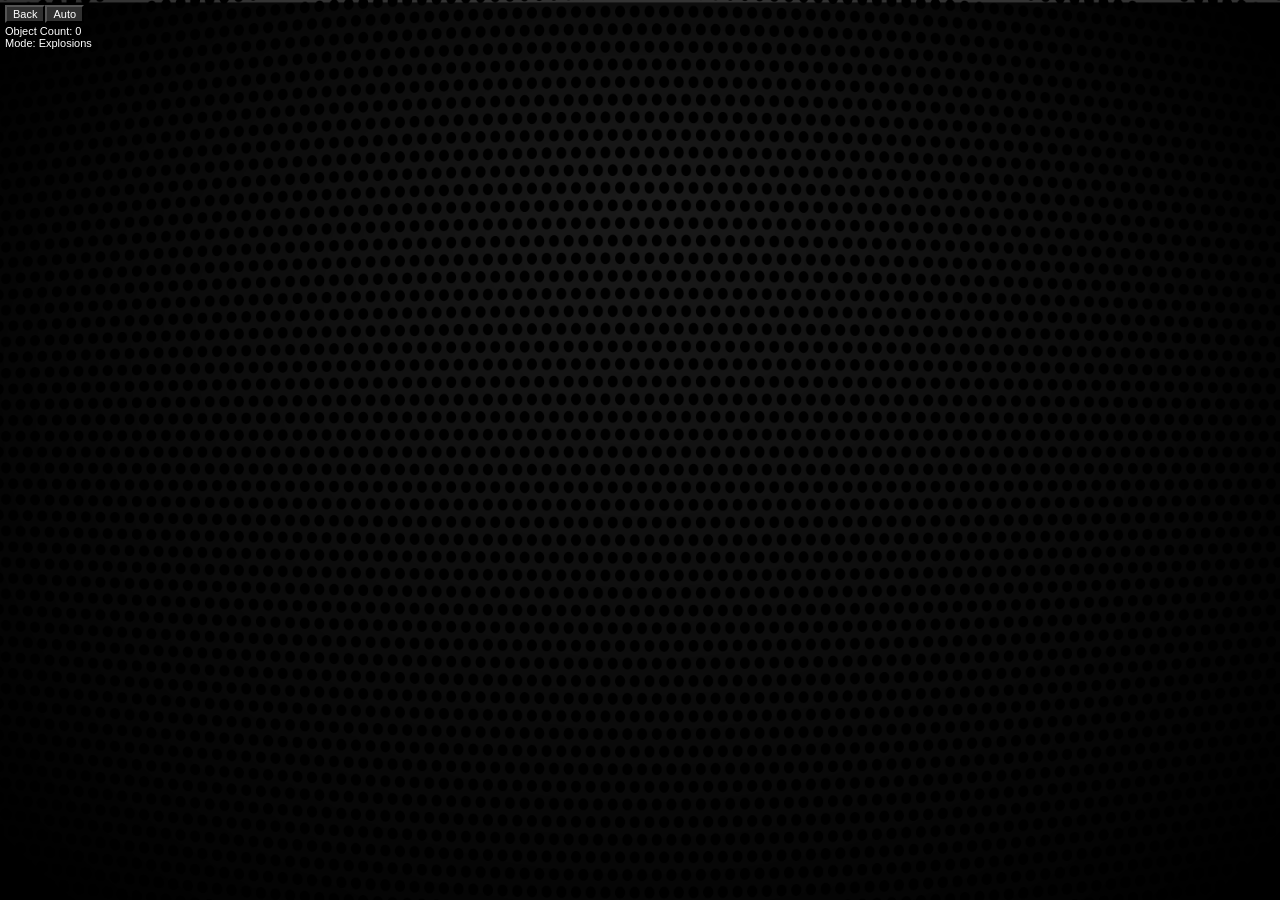
<file: explosion.html>
<!DOCTYPE html>
<html lang="en">
<head>
    <meta charset="UTF-8">
    <meta http-equiv="X-UA-Compatible" content="IE=edge">
    <meta name="viewport" content="width=device-width, initial-scale=1.0">
    <title>Balls - Explosion</title>
    <link rel="icon" type="image/x-icon" href="icon.png">
    <link rel="stylesheet" href="style.css">
    
</head>
<body>
    <canvas onclick="birth(0)"></canvas>
    <div>
        <button onclick="window.location.href='index.html'">Back</button><button onclick="auto()">Auto</button>
        <p id="p">Object Count: 0</p>
        <p>Mode: Explosions</p>   
    </div>
</body>
</html>
<script id="linkto" src="explosion.js"></script>
</file>
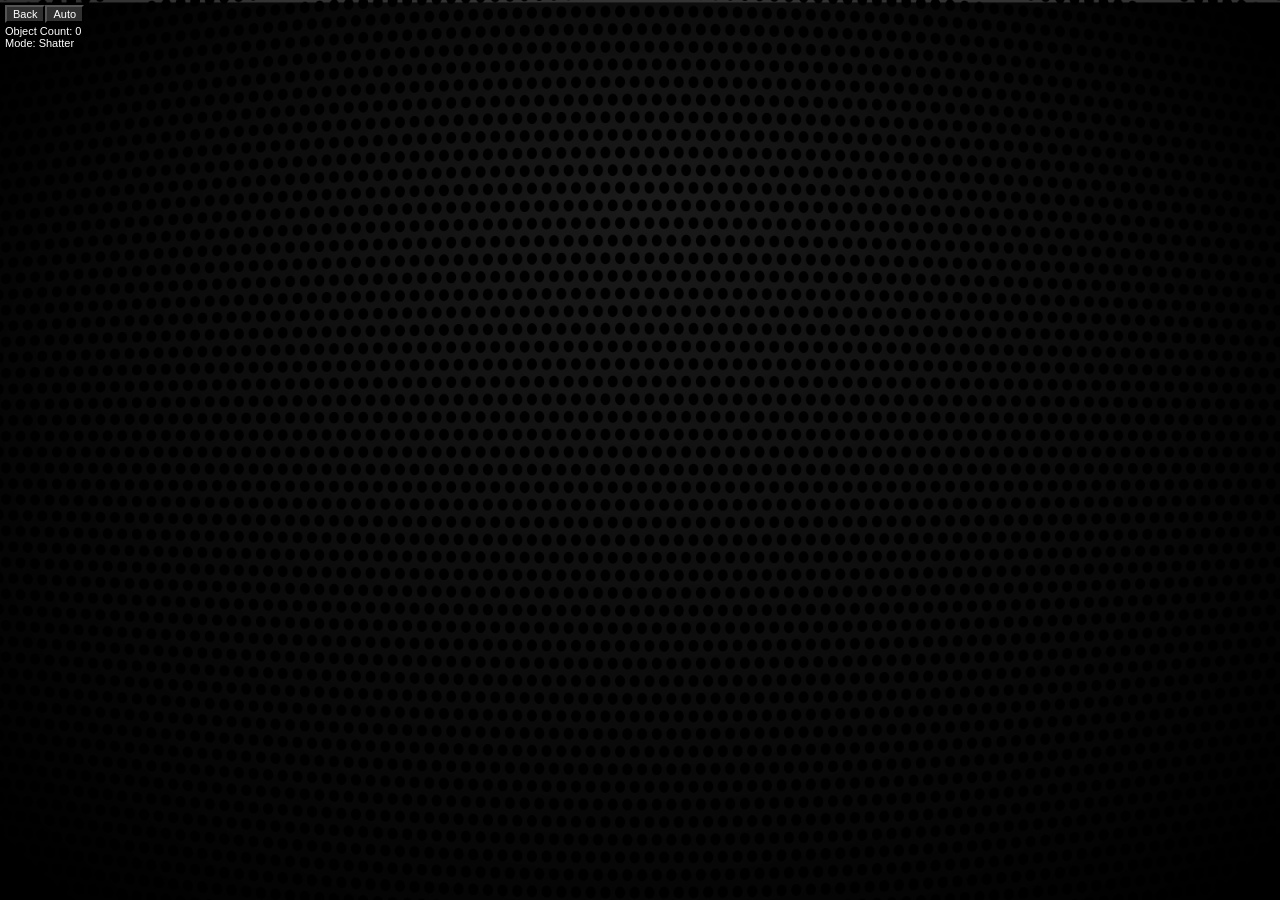
<file: shatter.html>
<!DOCTYPE html>
<html lang="en">
<head>
    <meta charset="UTF-8">
    <meta http-equiv="X-UA-Compatible" content="IE=edge">
    <meta name="viewport" content="width=device-width, initial-scale=1.0">
    <title>Balls - Shatter</title>
    <link rel="icon" type="image/x-icon" href="icon.png">

    <link rel="stylesheet" href="style.css">
</head>
<body>
    <canvas onclick="birth()"></canvas>
    <div>
        <button onclick="window.location.href='index.html'">Back</button><button onclick="auto()">Auto</button>
        <p id="p">Object Count: 0</p>
        <p>Mode: Shatter</p>   
    </div>
</body>
</html>
<script id="linkto" src="shatter.js"></script>
</file>
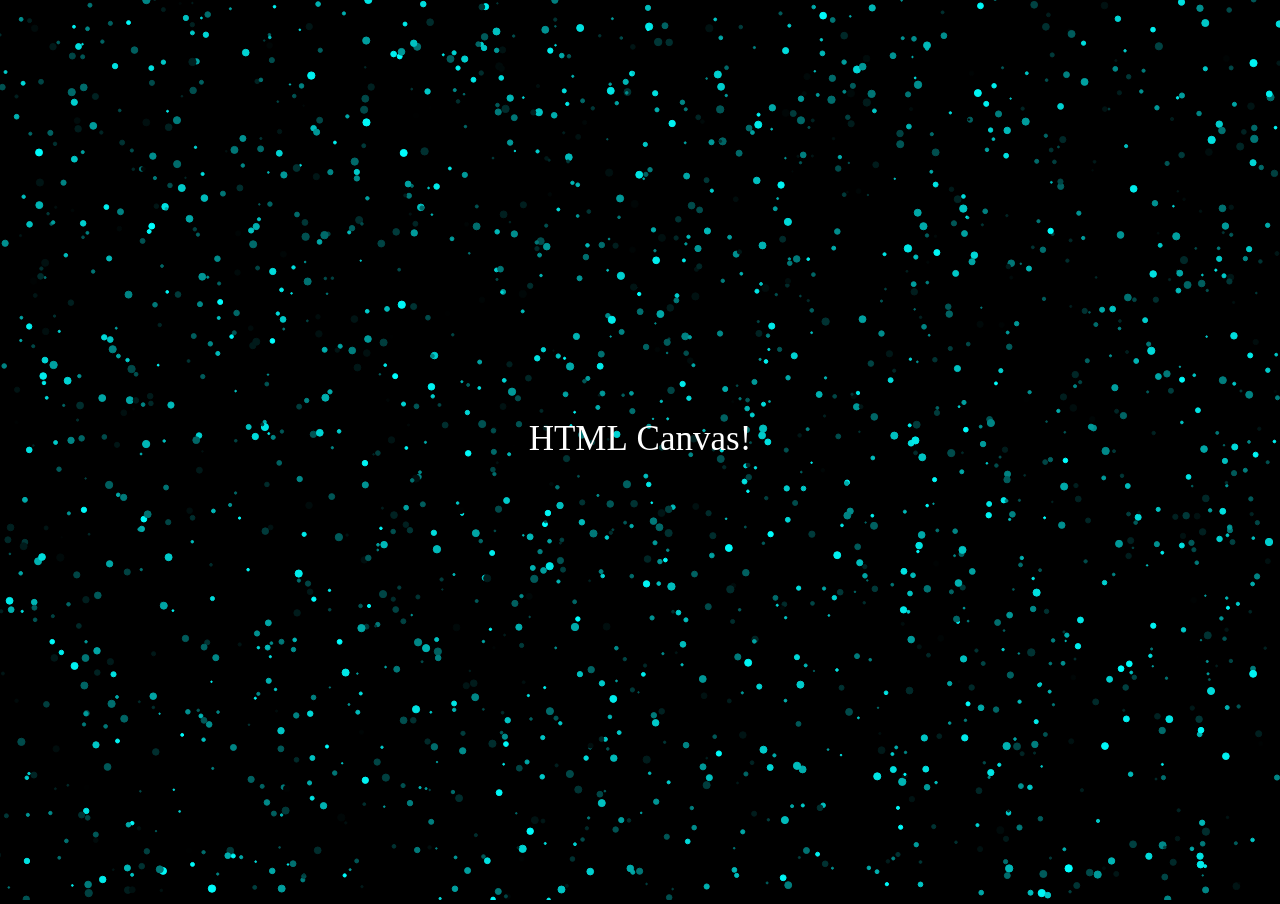
<file: test.html>
<!DOCTYPE html>
<html lang="en">
<head>
    <meta charset="UTF-8">
    <meta http-equiv="X-UA-Compatible" content="IE=edge">
    <meta name="viewport" content="width=device-width, initial-scale=1.0">
    <title>Document</title>
    <link rel="icon" type="image/x-icon" href="icon.png">
    <style>
        body {
            margin: 0;
            overflow: hidden;
            background-color: black;
        }
        canvas {
            background-color: black;
            cursor: none;
        }
    </style>
    
</head>
<body>
    <canvas></canvas>
</body>
</html>
<script src="test.js"></script>
</file>
<file: style.css>
body {
    margin: 0;
    overflow: hidden;
    background-color: black;
    user-select: none;
}
canvas {
    background-color: black;
    position: fixed;
    background-image: url('back.png');
    background-size: cover;
    background-position: center;
}
div {
    color: white;
    position: fixed;
    float: top;
    font-family: sans-serif;
    margin: 5px;
    font-size: 11px;
}
p {
    margin: 0;
}
button {
    font-size: 11px;
    margin-bottom: 2px;
    background-color: rgb(48, 48, 48);
    color: white;
}
</file>
